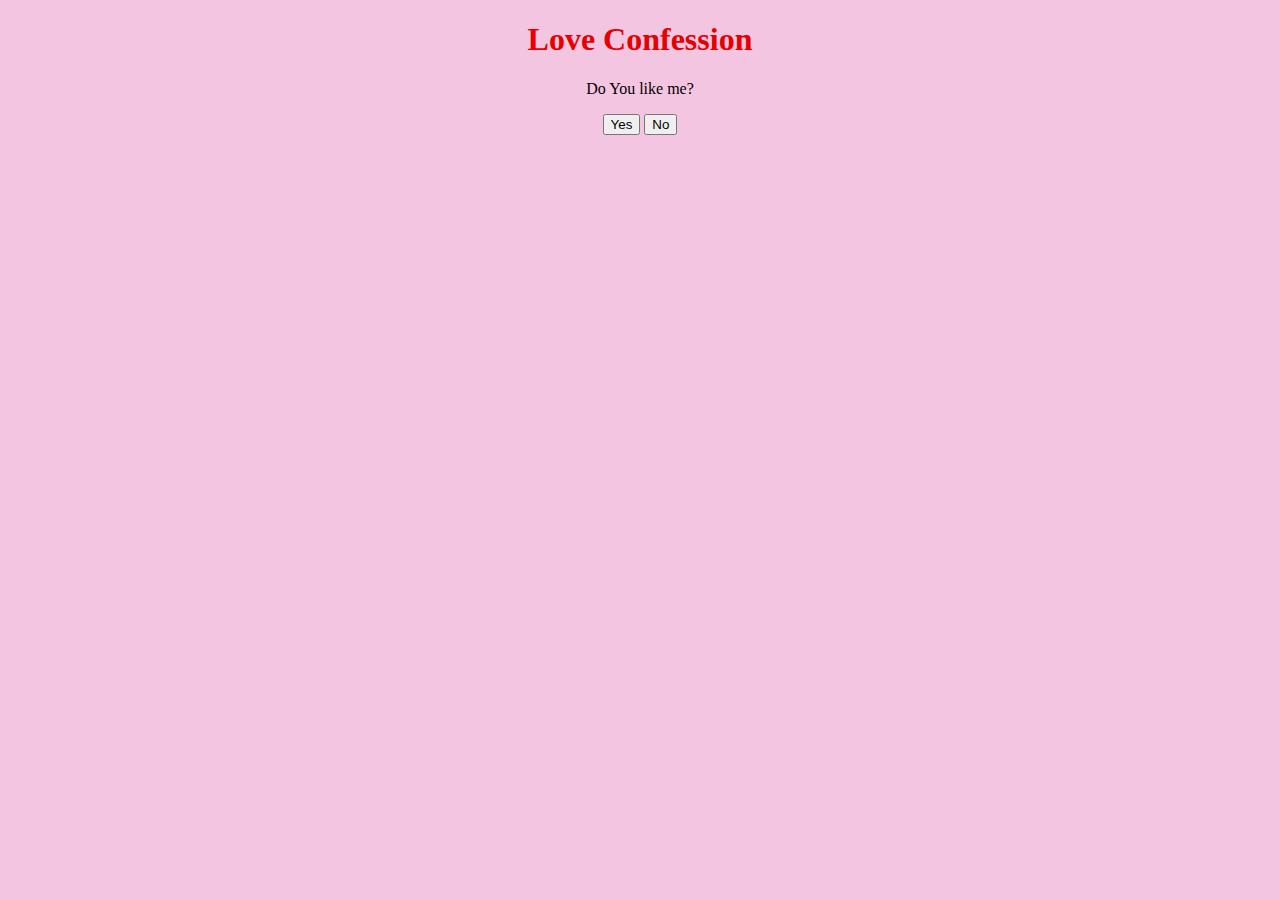
<file: main.html>
<!DOCTYPE html>
<html>
    <style>
        body {
          background: rgb(243, 197, 225);
        }
        
        .content {
          max-width: 500px;
          margin: auto;
          background: white;
          padding: 10px;
        }
    </style>
<body style="text-align:center;">
    <h1 style = "color:rgb(230, 0, 0);" > 
        Love Confession
    </h1> 
      
    <p id = "GFG_UP" style = 
            "font-size: 15px; font-weight: bold;"> 
    </p> 
      
    <p id = "AYE" style = 
            "color:green; font-size: 20px; font-weight: bold;"> 
    </p> 
<div class="container" align="center">

<p id="demo">Do You like me?</p>

<button type="button" onclick="myFunction()">Yes</button>

<button type="button" onclick="myFunction2()">No</button>

<script>
function myFunction() {
    
    document.getElementById("demo").innerHTML = "THANK YOU <3"
    var img = document.createElement('img');
            img.src = 
            'lovely.png';
            document.getElementById('demo').appendChild(img);
            down.innerHTML = "THANK YOU <3";
}

function myFunction2() {
  document.getElementById("demo").innerHTML = "Say Yes"
}
</script>
</div>
</body>
</html>
</file>
